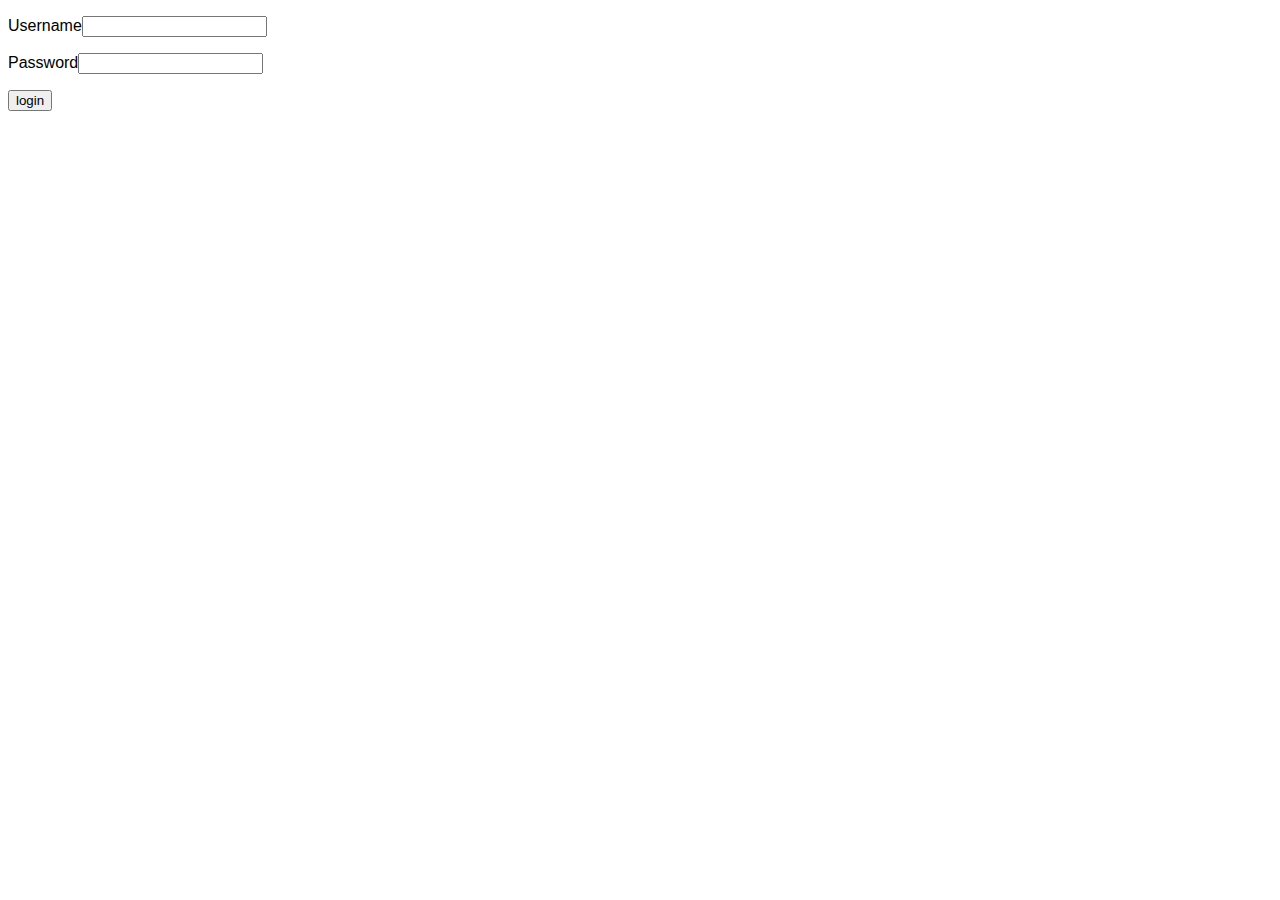
<file: public/login.html>
<!DOCTYPE html>
<html lang="en">
<head>
    <meta charset="UTF-8">
    <meta http-equiv="X-UA-Compatible" content="IE=edge">
    <meta name="viewport" content="width=device-width, initial-scale=1.0">
    <title>Login</title>
    <link rel="stylesheet" href="main.css">
</head>
<body>
        <form action="">
            <p>Username<input type="text"></p>
            <p>Password<input type="password"></p>
            <p><input value="login" type="submit" /></p>
        </form>
</body>
</html>
</file>
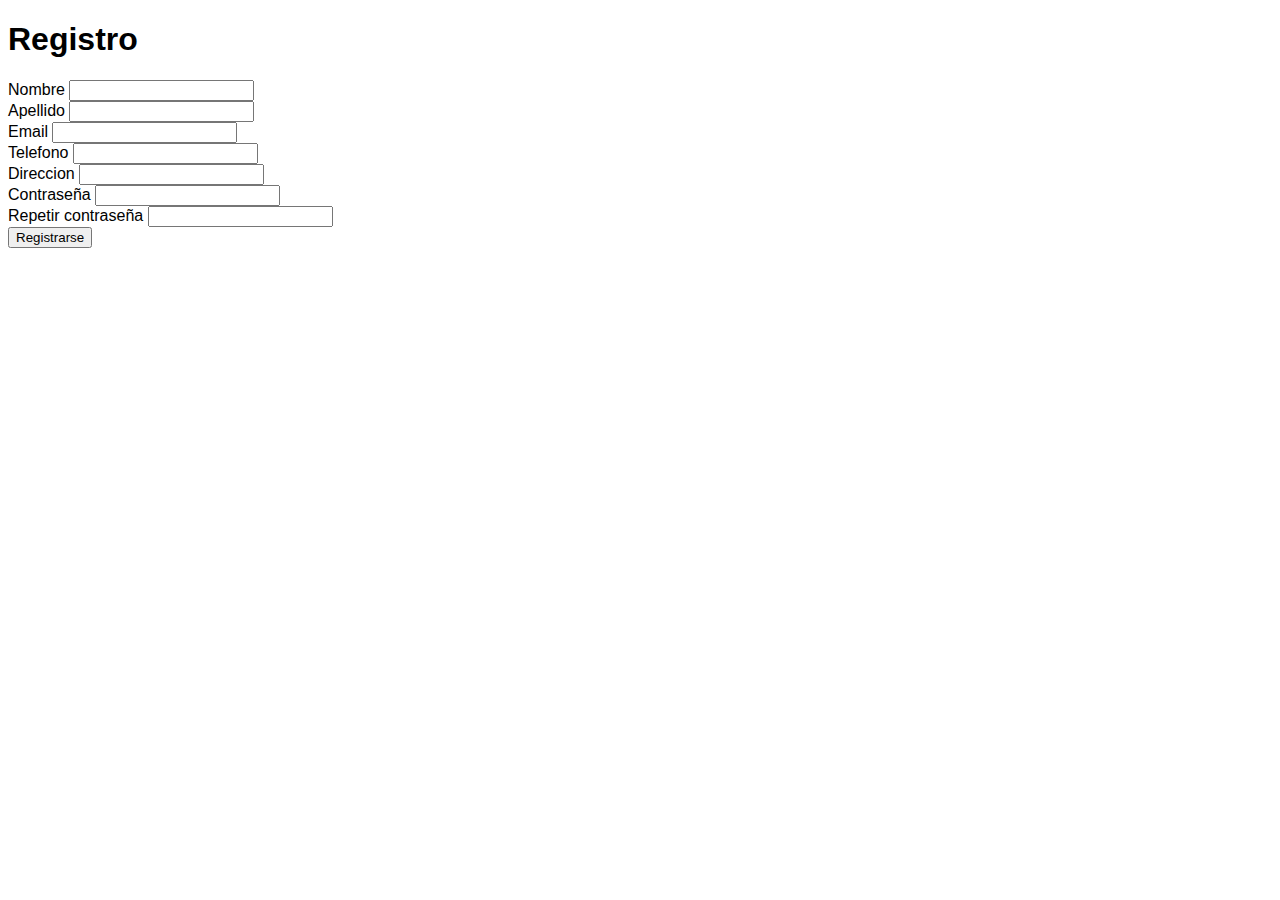
<file: public/registro.html>
<!DOCTYPE html>
<html lang="en">
<head>
    <meta charset="UTF-8">
    <meta http-equiv="X-UA-Compatible" content="IE=ege">
    <meta name="viewport" content="width=device-width, initial-scale=1.0">
    <title>Registro</title>
    <link rel="stylesheet" href="main.css">
</head>
<body>
      <h1>Registro</h1>
        <form action="/registro" method="POST" class="formulario">
            <div class="form-group">
                <label for="nombre">Nombre</label>
                <input type="text" class="form-control" name="nombre" id="nombre">
            </div>
            <div class="form-group">
                <label for="apellido">Apellido</label>
                <input type="text" class="form-control" name="apellido" id="apellido">
            </div>
            <div class="form-group">
                <label for="email">Email</label>
                <input type="email" class="form-control" name="email" id="email">
            </div>
            <div class="form-group">
                <label for="telefono">Telefono</label>
                <input type="text" class="form-control" name="telefono" id="telefono">
            </div>
            <div class="form-group">
                <label for="direccion">Direccion</label>
                <input type="text" class="form-control" name="direccion" id="direccion">
            </div>
            <div class="form-group">
                <label for="password">Contraseña</label>
                <input type="password" class="form-control" name="password" id="password">
            </div>
            <div class="form-group">
                <label for="password2">Repetir contraseña</label>
                <input type="password" class="form-control" name="password2" id="password2">
            </div>
            <div class="form-group">
                <button type="submit" class="btn btn-primary">Registrarse</button>
            </div>
        </form>
</body>

</html>
</file>
<file: public/main.css>
body{
    font-family: "Helvetica Neue", Arial, Helvetica, sans-serif;
}

<<<<<<< HEAD

.formulario{
    background-color: white;
    border: 1px solid #e5e5e5;
    padding: 20px;
    margin: 10px;
    -webkit-box-shadow: 0 1px 2px rgba(0,0,0,.05);
    -moz-box-shadow: 0 1px 2px rgba(0,0,0,.05);
    box-shadow: 0 1px 2px rgba(0,0,0,.05);
    

=======
form{
    border: solid 1px #ccc;
    width: 500px;
    margin: 0 auto;
>>>>>>> nuevaRutadeLogin
}
</file>
